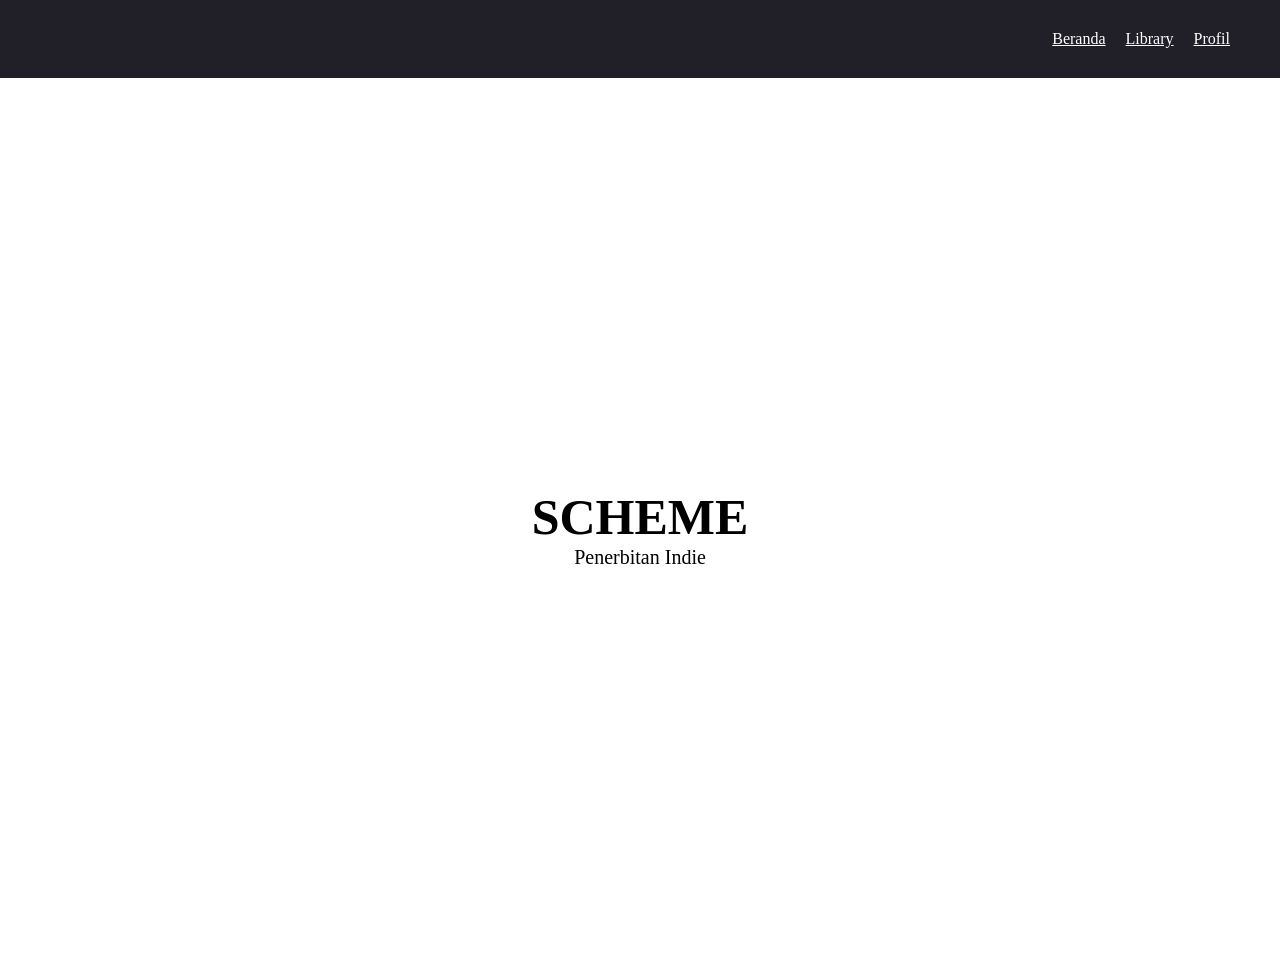
<file: index.html>
<!DOCTYPE html>
<html>
    <head>
        <meta charset="UTF-8"/>
        <meta name="viewport"
        content="widht=device-widht, initial-scale=1.0"/>
        <title>Scheme Publishing</title>
        <link rel="stylesheet" href="style.css"/>
        <meta name="google-site-verification" content="JfW1PIbY7W3Hn_h5ZJRGQjuhvTAM_RZ5ArDaF_v0lU4" />

    </head>
    <body>
        <div class="navbar">
            <ul class="ul-navbar">
                <li class="li-navbar">
                    <a href="index.html" style="color:white">Beranda</a>
                </li>
                <li class="li-navbar">
                    <a href="library.html" style="color:white">Library</a>
                </li>
                <li class="li-navbar">
                    <a href="profil.html" style="color:white">Profil</a>
                </li>
            </ul>
        </div>
        <div class="header">
            <h1 class="h1-header">SCHEME</h1>
            <P class="p-header">Penerbitan Indie</P>
        </div>
    </body>
</html>
</file>
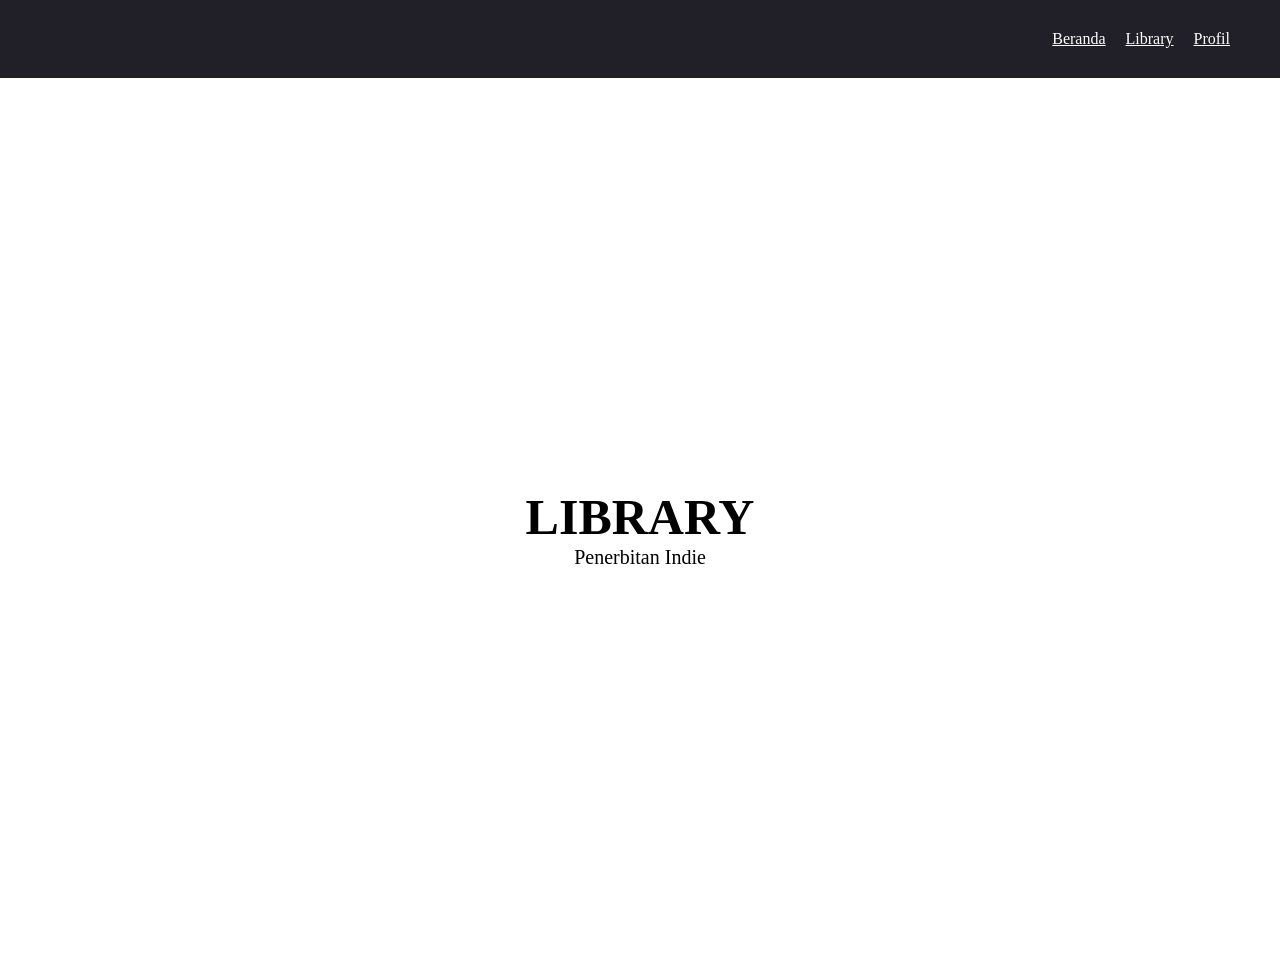
<file: library.html>
<!DOCTYPE html>
<html>
    <head>
        <meta charset="UTF-8"/>
        <meta name="viewport"
        content="widht=device-widht, initial-scale=1.0"/>
        <title>Scheme Publishing</title>
        <link rel="stylesheet" href="style.css">
    </head>
    <body>
        <div class="navbar">
            <ul class="ul-navbar">
                <li class="li-navbar">
                    <a href="index.html" style="color:white">Beranda</a>
                </li>
                <li class="li-navbar">
                    <a href="library.html" style="color:white">Library</a>
                </li>
                <li class="li-navbar">
                    <a href="profil.html" style="color:white">Profil</a>
                </li>
            </ul>
        </div>
        <div class="header">
            <h1 class="h1-header">LIBRARY</h1>
            <P class="p-header">Penerbitan Indie</P>
        </div>
    </body>
</html>
</file>
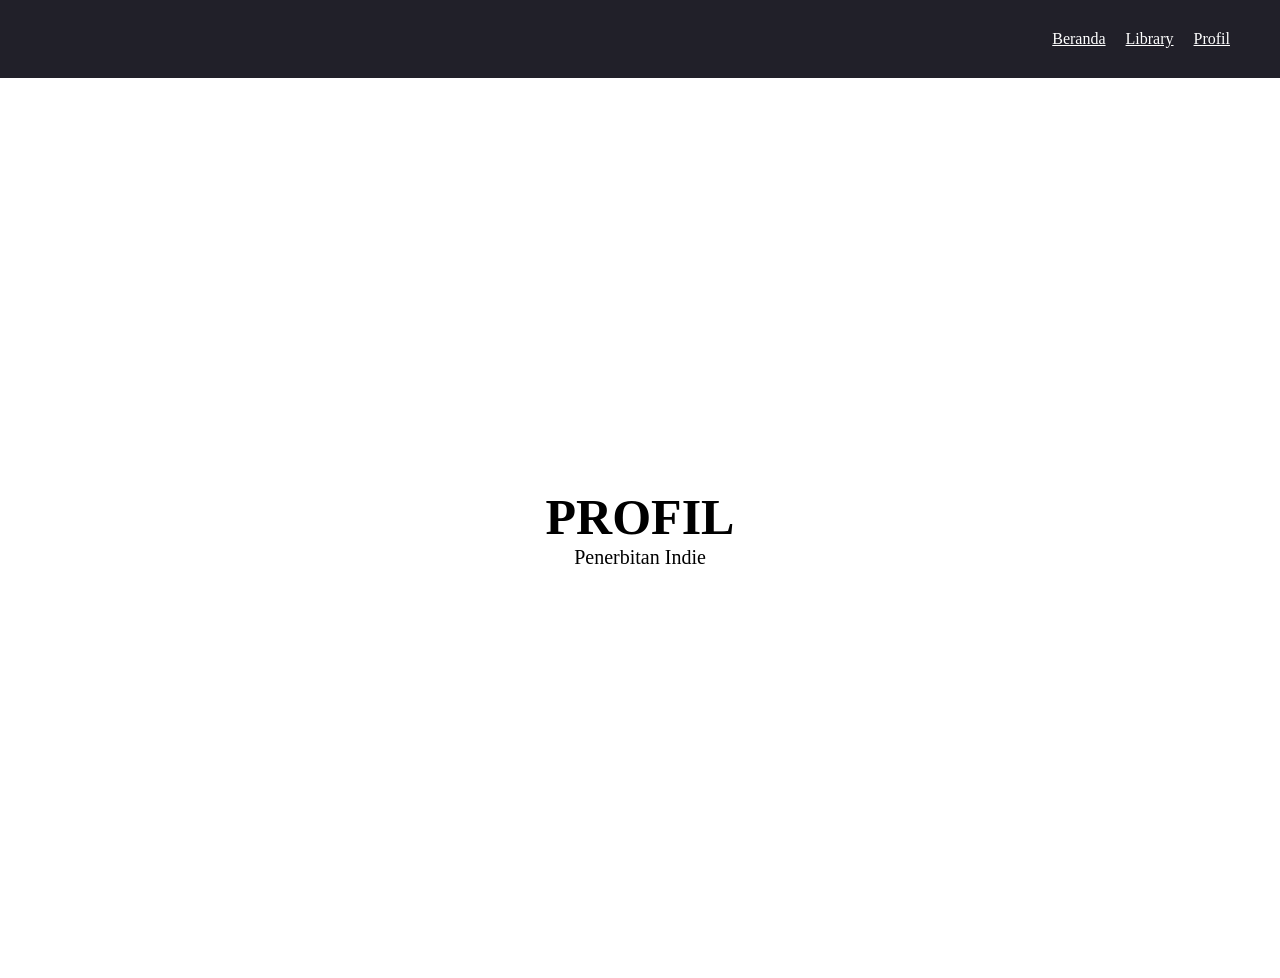
<file: profil.html>
<!DOCTYPE html>
<html>
    <head>
         <meta charset="UTF-8"/>
        <meta name="viewport"
        content="widht=device-widht, initial-scale=1.0"/>
        <title>Scheme Publishing</title>
        <link rel="stylesheet" href="style.css">
    </head>
    <body>
        <div class="navbar">
            <ul class="ul-navbar">
                <li class="li-navbar">
                    <a href="index.html" style="color:white">Beranda</a>
                </li>
                <li class="li-navbar">
                    <a href="library.html" style="color:white">Library</a>
                </li>
                <li class="li-navbar">
                    <a href="profil.html" style="color:white">Profil</a>
                </li>
            </ul>
        </div>
        <div class="header">
            <h1 class="h1-header">PROFIL</h1>
            <P class="p-header">Penerbitan Indie</P>
        </div>
    </body>
</html>
</file>
<file: style.css>
*, 
html {
    margin: 0px;
    padding: 0px:
}

body {
    background-color: white;
}

.navbar {
    background-color: rgb(33, 32, 41)
}

.ul-navbar {
    display: flex;
    justify-content: right;
    padding: 20px;
    margin-right: 20px;
}

.li-navbar {
    list-style-type: none;
    padding: 10px;
    border-radius: 5px;

}

.li-navbar:hover {
    background-color: rgb(121, 201, 121)
}

.header {
    display: flex;
    flex-direction: column;
    justify-content: center;
    align-items: center;
    height: 100vh;
}

.h1-header {
    font-size: 50px;
}

.p-header {
     font-size: 20px;
}

@media (max-widht: 768px) {
    .header {
        display:flex;
        flex-direction: column;
        justify-content: center;
        align-items: center;
        text-align: center;
        height: 100vh;
    }

    .h1-header {
         font-size: 10px;
    }

    .p-header {
         font-size: 5px;
    }

    .box {
        widht: 90%;
    }
}
</file>
